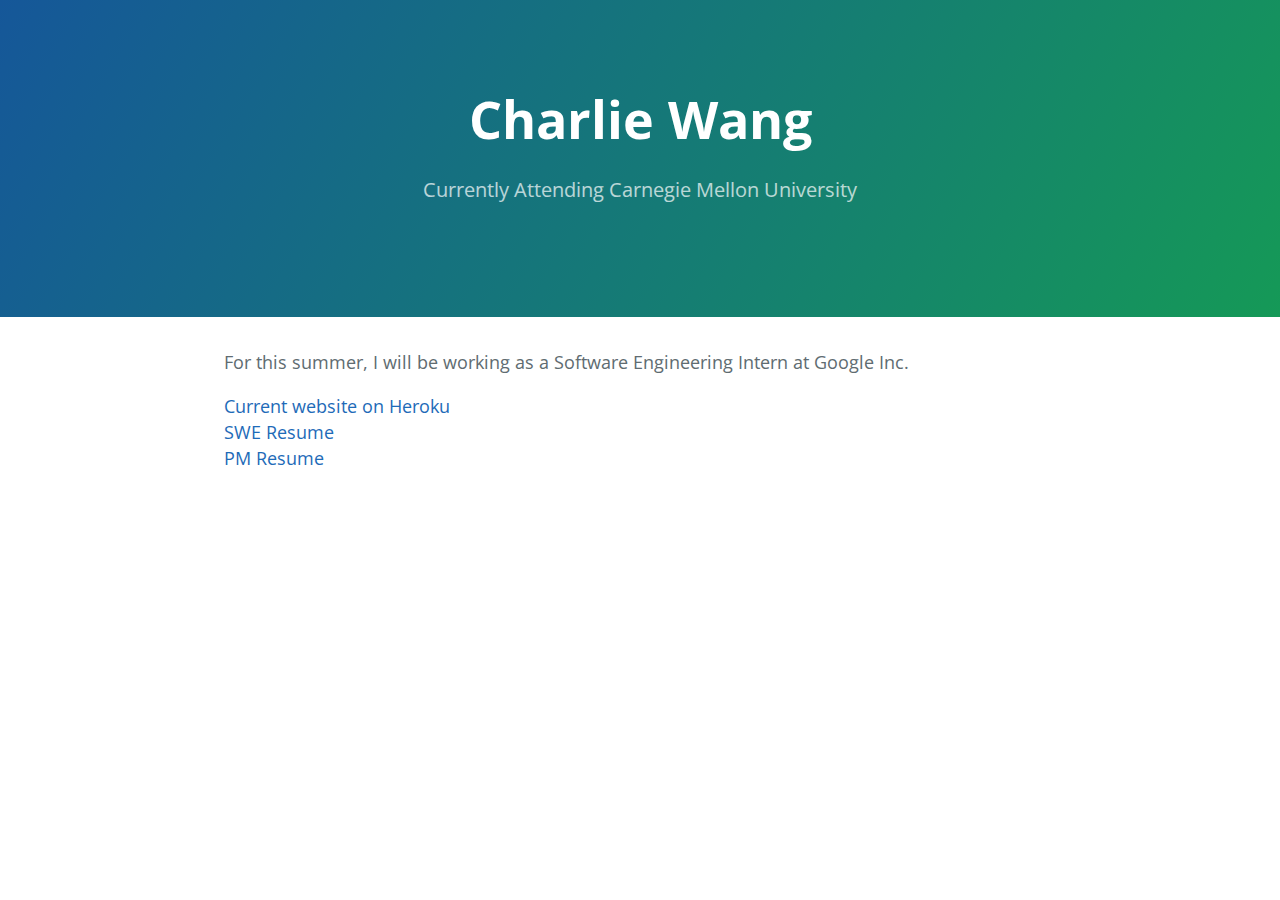
<file: index.html>
<!DOCTYPE html>
<html lang="en-us">
  <head>
    <meta charset="UTF-8">
    <title>Charliewang92.GitHub.io by charliewang92</title>
    <meta name="viewport" content="width=device-width, initial-scale=1">
    <link rel="stylesheet" type="text/css" href="stylesheets/normalize.css" media="screen">
    <link href='https://fonts.googleapis.com/css?family=Open+Sans:400,700' rel='stylesheet' type='text/css'>
    <link rel="stylesheet" type="text/css" href="stylesheets/stylesheet.css" media="screen">
    <link rel="stylesheet" type="text/css" href="stylesheets/github-light.css" media="screen">
  </head>
  <body>
    <section class="page-header">
      <h1 class="project-name">Charlie Wang</h1>
      <h2 class="project-tagline">Currently Attending Carnegie Mellon University </h2>
    </section>

    <section class="main-content">
    <p>For this summer, I will be working as a Software Engineering Intern at Google Inc. </p>
    <a href="http://charliewang.herokuapp.com/aboutMe"> Current website on Heroku</a>
     <br />
     <a href="http://charliewang92.github.io/Charlie_Wang_Resume_SWE.pdf">SWE Resume</a>
     <br />
     <a href="http://charliewang92.github.io/Charlie_Wang_Resume_PM.pdf">PM Resume</a>

    </section>

  
  </body>
</html>
</file>
<file: stylesheets/stylesheet.css>
* {
  box-sizing: border-box; }

body {
  padding: 0;
  margin: 0;
  font-family: "Open Sans", "Helvetica Neue", Helvetica, Arial, sans-serif;
  font-size: 16px;
  line-height: 1.5;
  color: #606c71; }

a {
  color: #1e6bb8;
  text-decoration: none; }
  a:hover {
    text-decoration: underline; }

.btn {
  display: inline-block;
  margin-bottom: 1rem;
  color: rgba(255, 255, 255, 0.7);
  background-color: rgba(255, 255, 255, 0.08);
  border-color: rgba(255, 255, 255, 0.2);
  border-style: solid;
  border-width: 1px;
  border-radius: 0.3rem;
  transition: color 0.2s, background-color 0.2s, border-color 0.2s; }
  .btn + .btn {
    margin-left: 1rem; }

.btn:hover {
  color: rgba(255, 255, 255, 0.8);
  text-decoration: none;
  background-color: rgba(255, 255, 255, 0.2);
  border-color: rgba(255, 255, 255, 0.3); }

@media screen and (min-width: 64em) {
  .btn {
    padding: 0.75rem 1rem; } }

@media screen and (min-width: 42em) and (max-width: 64em) {
  .btn {
    padding: 0.6rem 0.9rem;
    font-size: 0.9rem; } }

@media screen and (max-width: 42em) {
  .btn {
    display: block;
    width: 100%;
    padding: 0.75rem;
    font-size: 0.9rem; }
    .btn + .btn {
      margin-top: 1rem;
      margin-left: 0; } }

.page-header {
  color: #fff;
  text-align: center;
  background-color: #159957;
  background-image: linear-gradient(120deg, #155799, #159957); }

@media screen and (min-width: 64em) {
  .page-header {
    padding: 5rem 6rem; } }

@media screen and (min-width: 42em) and (max-width: 64em) {
  .page-header {
    padding: 3rem 4rem; } }

@media screen and (max-width: 42em) {
  .page-header {
    padding: 2rem 1rem; } }

.project-name {
  margin-top: 0;
  margin-bottom: 0.1rem; }

@media screen and (min-width: 64em) {
  .project-name {
    font-size: 3.25rem; } }

@media screen and (min-width: 42em) and (max-width: 64em) {
  .project-name {
    font-size: 2.25rem; } }

@media screen and (max-width: 42em) {
  .project-name {
    font-size: 1.75rem; } }

.project-tagline {
  margin-bottom: 2rem;
  font-weight: normal;
  opacity: 0.7; }

@media screen and (min-width: 64em) {
  .project-tagline {
    font-size: 1.25rem; } }

@media screen and (min-width: 42em) and (max-width: 64em) {
  .project-tagline {
    font-size: 1.15rem; } }

@media screen and (max-width: 42em) {
  .project-tagline {
    font-size: 1rem; } }

.main-content :first-child {
  margin-top: 0; }
.main-content img {
  max-width: 100%; }
.main-content h1, .main-content h2, .main-content h3, .main-content h4, .main-content h5, .main-content h6 {
  margin-top: 2rem;
  margin-bottom: 1rem;
  font-weight: normal;
  color: #159957; }
.main-content p {
  margin-bottom: 1em; }
.main-content code {
  padding: 2px 4px;
  font-family: Consolas, "Liberation Mono", Menlo, Courier, monospace;
  font-size: 0.9rem;
  color: #383e41;
  background-color: #f3f6fa;
  border-radius: 0.3rem; }
.main-content pre {
  padding: 0.8rem;
  margin-top: 0;
  margin-bottom: 1rem;
  font: 1rem Consolas, "Liberation Mono", Menlo, Courier, monospace;
  color: #567482;
  word-wrap: normal;
  background-color: #f3f6fa;
  border: solid 1px #dce6f0;
  border-radius: 0.3rem; }
  .main-content pre > code {
    padding: 0;
    margin: 0;
    font-size: 0.9rem;
    color: #567482;
    word-break: normal;
    white-space: pre;
    background: transparent;
    border: 0; }
.main-content .highlight {
  margin-bottom: 1rem; }
  .main-content .highlight pre {
    margin-bottom: 0;
    word-break: normal; }
.main-content .highlight pre, .main-content pre {
  padding: 0.8rem;
  overflow: auto;
  font-size: 0.9rem;
  line-height: 1.45;
  border-radius: 0.3rem; }
.main-content pre code, .main-content pre tt {
  display: inline;
  max-width: initial;
  padding: 0;
  margin: 0;
  overflow: initial;
  line-height: inherit;
  word-wrap: normal;
  background-color: transparent;
  border: 0; }
  .main-content pre code:before, .main-content pre code:after, .main-content pre tt:before, .main-content pre tt:after {
    content: normal; }
.main-content ul, .main-content ol {
  margin-top: 0; }
.main-content blockquote {
  padding: 0 1rem;
  margin-left: 0;
  color: #819198;
  border-left: 0.3rem solid #dce6f0; }
  .main-content blockquote > :first-child {
    margin-top: 0; }
  .main-content blockquote > :last-child {
    margin-bottom: 0; }
.main-content table {
  display: block;
  width: 100%;
  overflow: auto;
  word-break: normal;
  word-break: keep-all; }
  .main-content table th {
    font-weight: bold; }
  .main-content table th, .main-content table td {
    padding: 0.5rem 1rem;
    border: 1px solid #e9ebec; }
.main-content dl {
  padding: 0; }
  .main-content dl dt {
    padding: 0;
    margin-top: 1rem;
    font-size: 1rem;
    font-weight: bold; }
  .main-content dl dd {
    padding: 0;
    margin-bottom: 1rem; }
.main-content hr {
  height: 2px;
  padding: 0;
  margin: 1rem 0;
  background-color: #eff0f1;
  border: 0; }

@media screen and (min-width: 64em) {
  .main-content {
    max-width: 64rem;
    padding: 2rem 6rem;
    margin: 0 auto;
    font-size: 1.1rem; } }

@media screen and (min-width: 42em) and (max-width: 64em) {
  .main-content {
    padding: 2rem 4rem;
    font-size: 1.1rem; } }

@media screen and (max-width: 42em) {
  .main-content {
    padding: 2rem 1rem;
    font-size: 1rem; } }

.site-footer {
  padding-top: 2rem;
  margin-top: 2rem;
  border-top: solid 1px #eff0f1; }

.site-footer-owner {
  display: block;
  font-weight: bold; }

.site-footer-credits {
  color: #819198; }

@media screen and (min-width: 64em) {
  .site-footer {
    font-size: 1rem; } }

@media screen and (min-width: 42em) and (max-width: 64em) {
  .site-footer {
    font-size: 1rem; } }

@media screen and (max-width: 42em) {
  .site-footer {
    font-size: 0.9rem; } }
</file>
<file: stylesheets/github-light.css>
/*
The MIT License (MIT)

Copyright (c) 2015 GitHub, Inc.

Permission is hereby granted, free of charge, to any person obtaining a copy
of this software and associated documentation files (the "Software"), to deal
in the Software without restriction, including without limitation the rights
to use, copy, modify, merge, publish, distribute, sublicense, and/or sell
copies of the Software, and to permit persons to whom the Software is
furnished to do so, subject to the following conditions:

The above copyright notice and this permission notice shall be included in all
copies or substantial portions of the Software.

THE SOFTWARE IS PROVIDED "AS IS", WITHOUT WARRANTY OF ANY KIND, EXPRESS OR
IMPLIED, INCLUDING BUT NOT LIMITED TO THE WARRANTIES OF MERCHANTABILITY,
FITNESS FOR A PARTICULAR PURPOSE AND NONINFRINGEMENT. IN NO EVENT SHALL THE
AUTHORS OR COPYRIGHT HOLDERS BE LIABLE FOR ANY CLAIM, DAMAGES OR OTHER
LIABILITY, WHETHER IN AN ACTION OF CONTRACT, TORT OR OTHERWISE, ARISING FROM,
OUT OF OR IN CONNECTION WITH THE SOFTWARE OR THE USE OR OTHER DEALINGS IN THE
SOFTWARE.

*/

.pl-c /* comment */ {
  color: #969896;
}

.pl-c1      /* constant, markup.raw, meta.diff.header, meta.module-reference, meta.property-name, support, support.constant, support.variable, variable.other.constant */,
.pl-s .pl-v /* string variable */ {
  color: #0086b3;
}

.pl-e  /* entity */,
.pl-en /* entity.name */ {
  color: #795da3;
}

.pl-s .pl-s1 /* string source */,
.pl-smi      /* storage.modifier.import, storage.modifier.package, storage.type.java, variable.other, variable.parameter.function */ {
  color: #333;
}

.pl-ent /* entity.name.tag */ {
  color: #63a35c;
}

.pl-k /* keyword, storage, storage.type */ {
  color: #a71d5d;
}

.pl-pds              /* punctuation.definition.string, string.regexp.character-class */,
.pl-s                /* string */,
.pl-s .pl-pse .pl-s1 /* string punctuation.section.embedded source */,
.pl-sr               /* string.regexp */,
.pl-sr .pl-cce       /* string.regexp constant.character.escape */,
.pl-sr .pl-sra       /* string.regexp string.regexp.arbitrary-repitition */,
.pl-sr .pl-sre       /* string.regexp source.ruby.embedded */ {
  color: #183691;
}

.pl-v /* variable */ {
  color: #ed6a43;
}

.pl-id /* invalid.deprecated */ {
  color: #b52a1d;
}

.pl-ii /* invalid.illegal */ {
  background-color: #b52a1d;
  color: #f8f8f8;
}

.pl-sr .pl-cce /* string.regexp constant.character.escape */ {
  color: #63a35c;
  font-weight: bold;
}

.pl-ml /* markup.list */ {
  color: #693a17;
}

.pl-mh        /* markup.heading */,
.pl-mh .pl-en /* markup.heading entity.name */,
.pl-ms        /* meta.separator */ {
  color: #1d3e81;
  font-weight: bold;
}

.pl-mq /* markup.quote */ {
  color: #008080;
}

.pl-mi /* markup.italic */ {
  color: #333;
  font-style: italic;
}

.pl-mb /* markup.bold */ {
  color: #333;
  font-weight: bold;
}

.pl-md /* markup.deleted, meta.diff.header.from-file */ {
  background-color: #ffecec;
  color: #bd2c00;
}

.pl-mi1 /* markup.inserted, meta.diff.header.to-file */ {
  background-color: #eaffea;
  color: #55a532;
}

.pl-mdr /* meta.diff.range */ {
  color: #795da3;
  font-weight: bold;
}

.pl-mo /* meta.output */ {
  color: #1d3e81;
}
</file>
